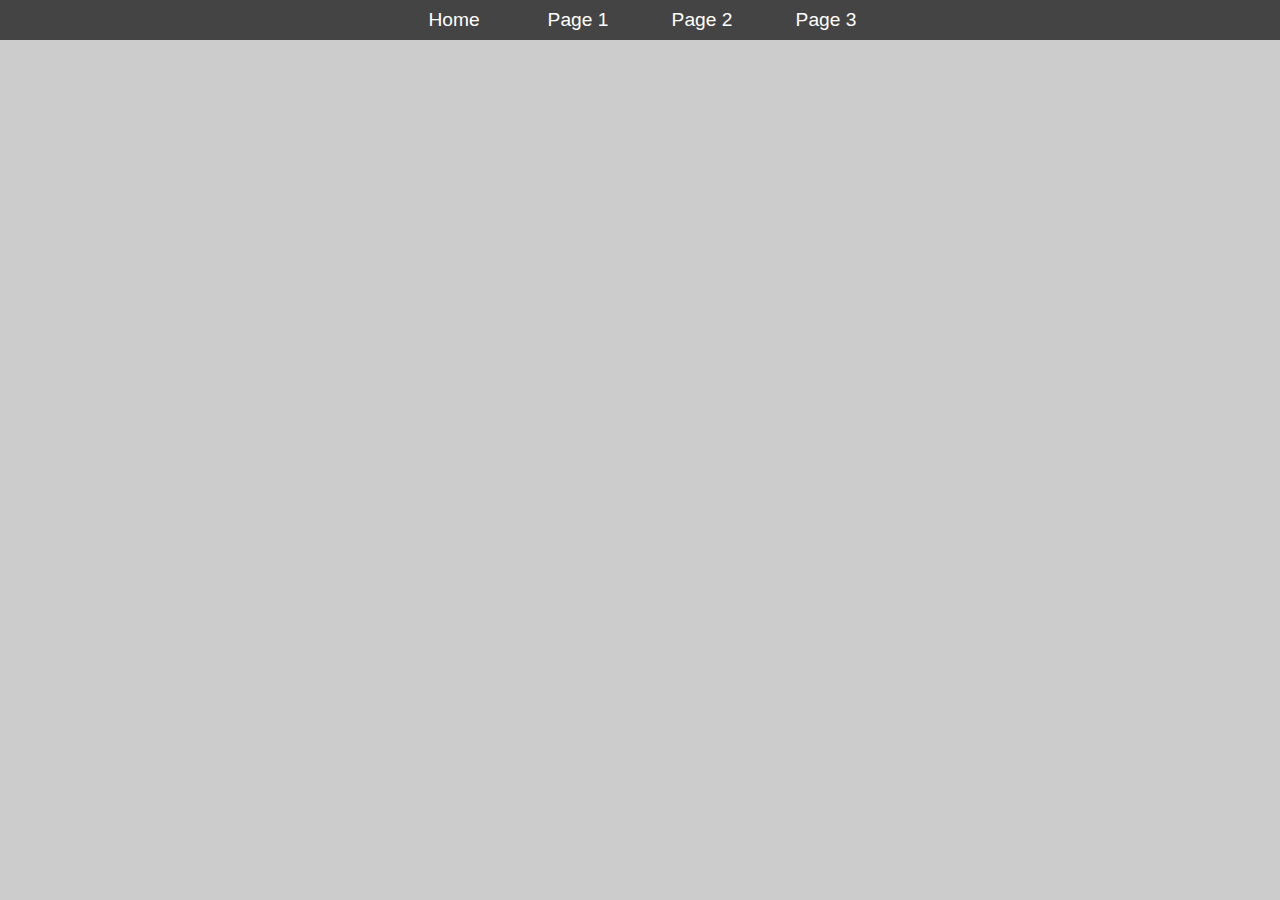
<file: index.html>
<!DOCTYPE html>
<html>
    <head>
        <title>Index</title>
        <link rel="stylesheet" href="stylesheet.css" type="text/css"></link>
    </head>

    <body>
        <div class="navbar">
            <div class="navcontent">
                <ul>
                    <li><a href="#">Home</a></li>
                    <li><a href="#">Page 1</a></li>
                    <li><a href="#">Page 2</a></li>
                    <li><a href="#">Page 3</a></li>
                </ul>
            </div>
        </div>
    </body>
</html>
</file>
<file: stylesheet.css>
body {
    margin: 0;
    padding: 0;
    background: #ccc;
}

.navcontent ul{
    list-style: none;
    background-color: #444;
    text-align: center;
    padding: 0;
    margin: 0;
}

.navcontent li {
    font-family: sans-serif;
    font-size: 1.2em;
    line-height: 40px;
    height: 40px;
    width: 120px;
    display: inline-block;
}

.navcontent a {
    text-decoration: none;
    color: #fff;
    display: block;
}

.navcontent a:hover {
    background-color: #373737;
}
</file>
